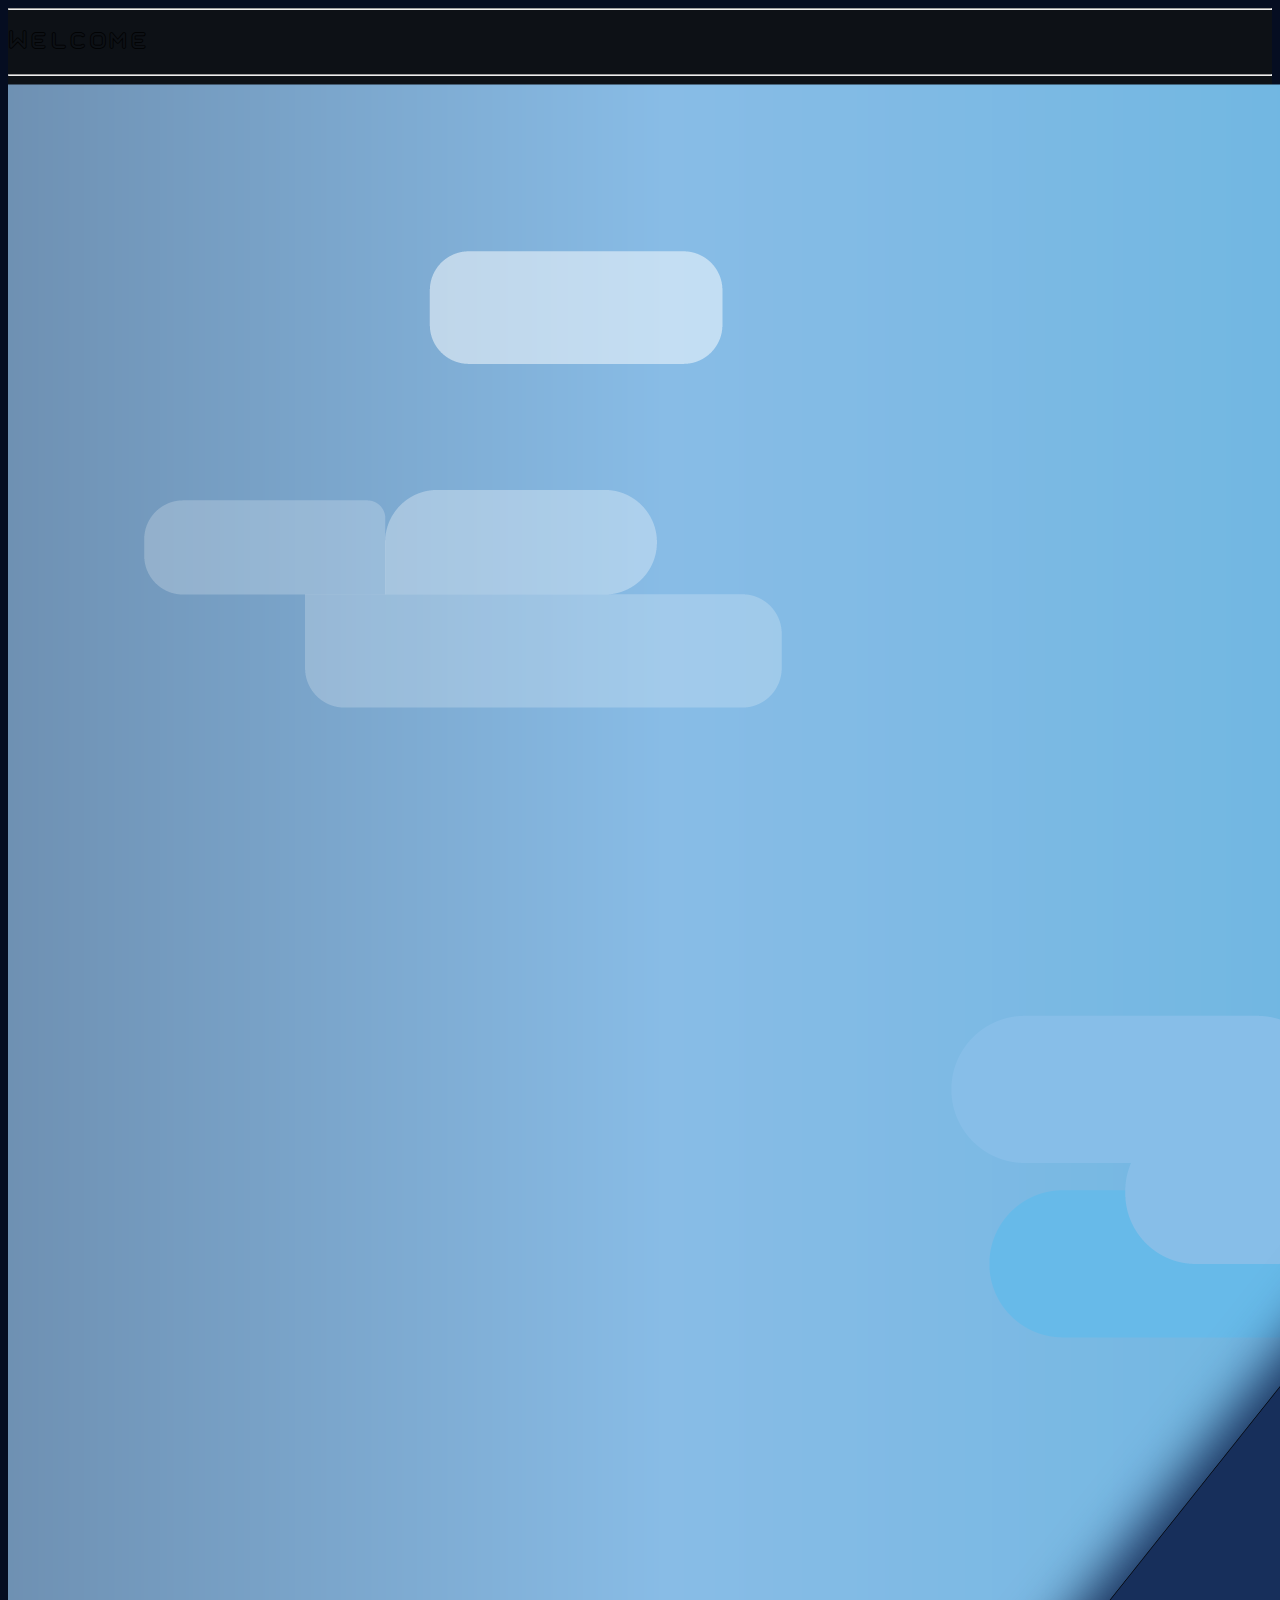
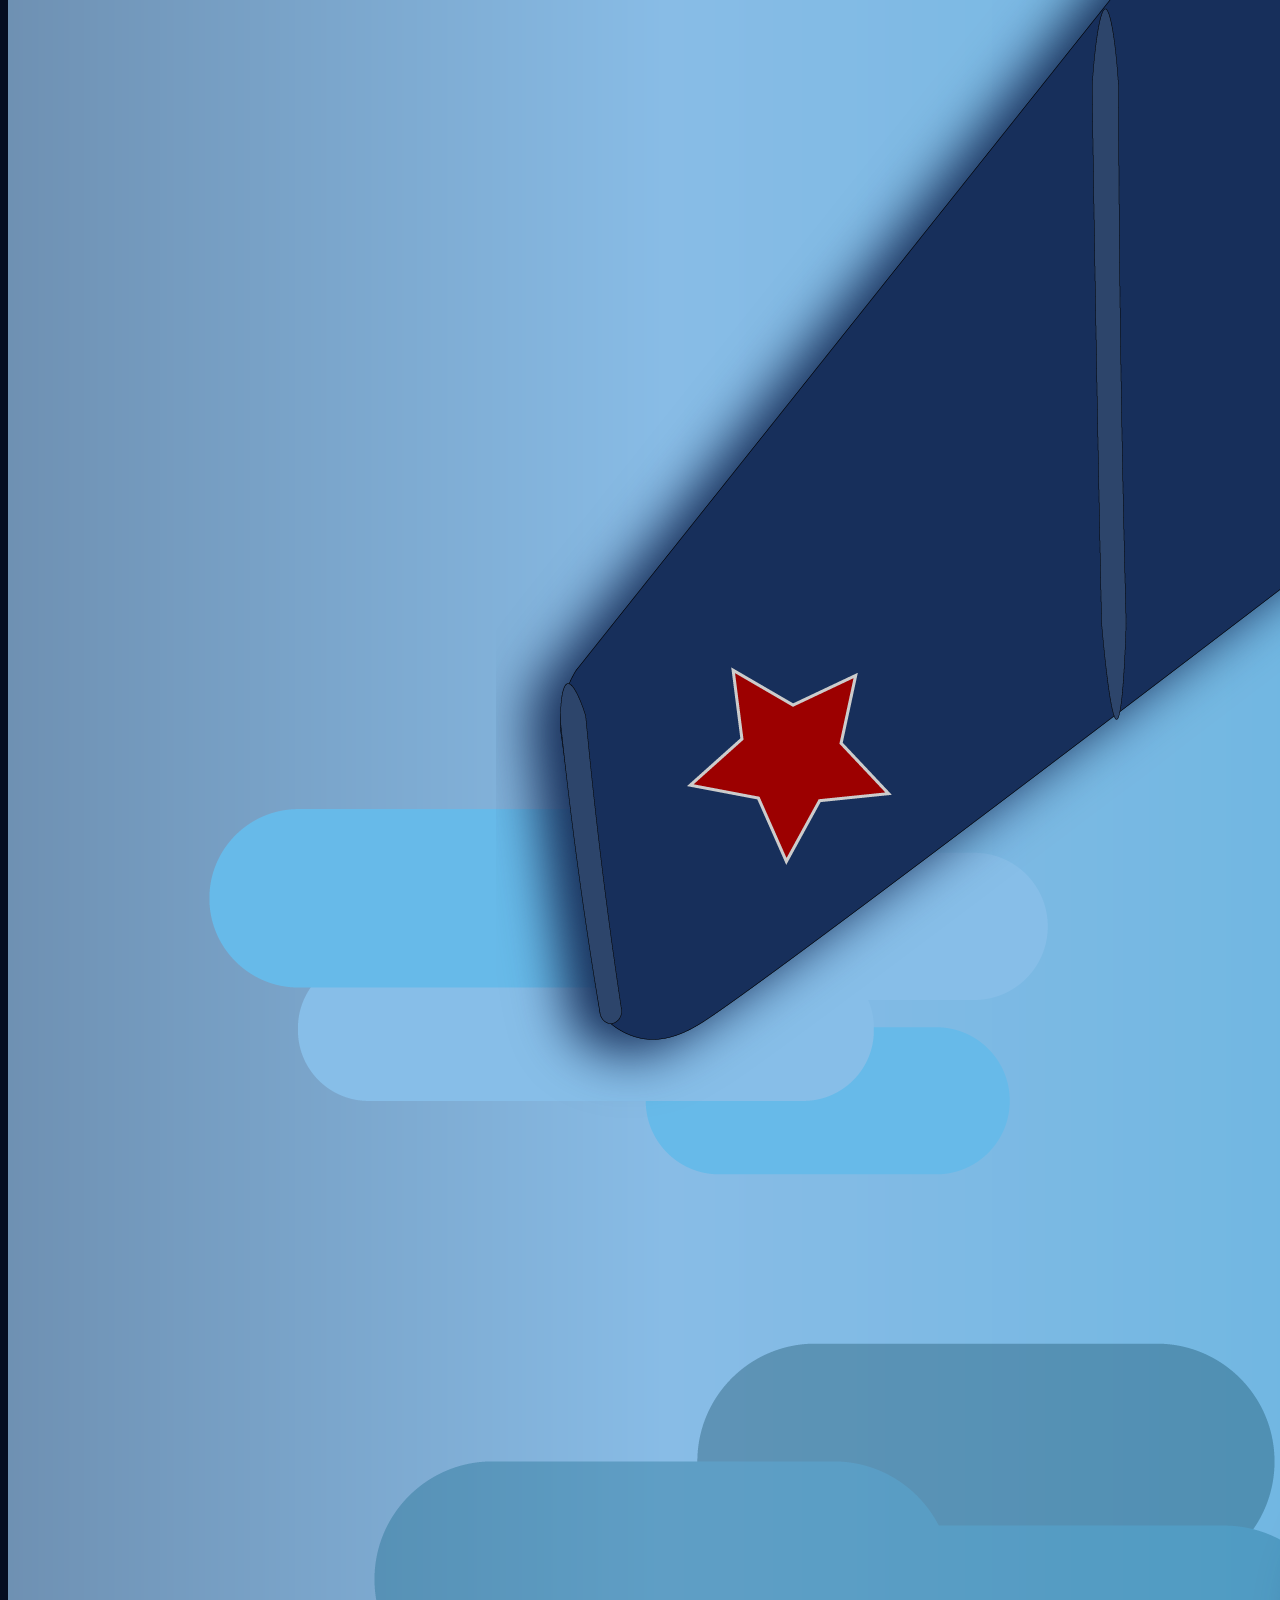
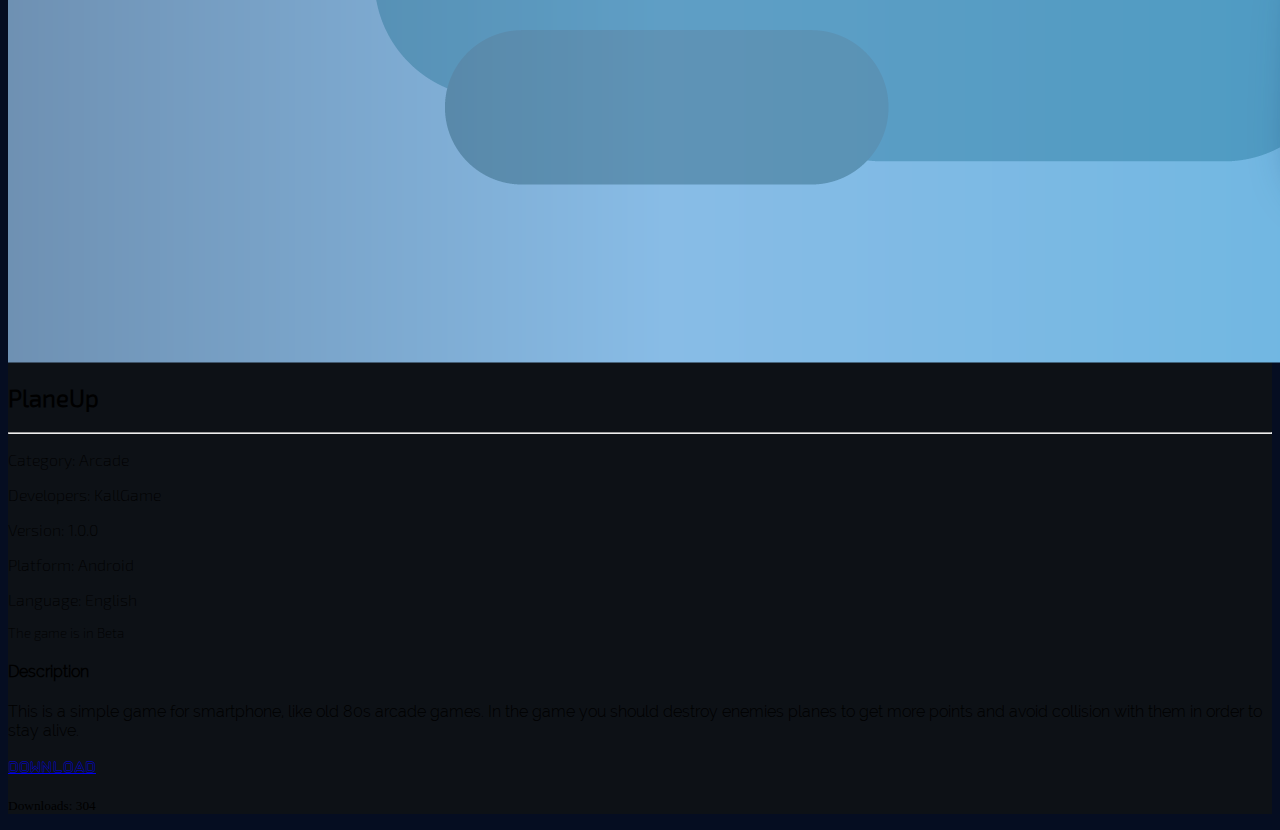
<file: index.html>
<head>
    <link href="https://cdn.jsdelivr.net/npm/bootstrap@5.0.2/dist/css/bootstrap.min.css" 
    rel="stylesheet" integrity="sha384-EVSTQN3/azprG1Anm3QDgpJLIm9Nao0Yz1ztcQTwFspd3yD65VohhpuuCOmLASjC" crossorigin="anonymous">
    <link rel="stylesheet" href="./styles.css">
    <title>
        PlaneUp
    </title>
</head>
<body class="bg-blue-dark text-white mt-2 mb-3 p-3">
    <div class="container shadow bg-gray-dark border border-dark rounded-3 p-2">
        <div class="row p-4">
            <div class="col-md-12 col-sm-9 col-xs-12 mb-5">
                <hr>
                <h2 class="mb-4 text-center taurus">
                    Welcome 
                </h2>
                <hr>
            </div>
            <div class="col-md-3 col-sm-8 col-xs-12">
                <img src="./icon.png" class="img-fluid rounded mb-3" alt="...">
            </div>
            <div class="col-md-9 col-sm-8 col-xs-12">
                <h2 class="exo">PlaneUp</h2>
                <hr> 
                <div class="exo-light">
                    <p class="mb-1"> Category: Arcade </p>
                    <p class="mb-1"> Developers: KallGame </p>
                    <p class="mb-1"> Version: 1.0.0 </p>
                    <p class="mb-1"> Platform: Android </p>
                    <p class="mb-1"> Language: English </p>
                    <p class=""><small class="text-muted">The game is in Beta </small></p>
                </div>   
            </div>
            <div class="col-md-12 col-sm-8 col-xs-12 mt-5 raleway">
                <h4><strong> Description </strong></h4>
                <p>
                    This is a simple game for smartphone, like old 80s arcade games. In the game you should destroy
                    enemies planes to get more points and avoid collision with them in order to stay alive. 
                </p>
            </div>
            <div class="d-grid gap-2 col-md-9 col-sm-8 col-xs-12 mx-auto mt-5">
                <a class="btn btn-outline-primary taurus" href="https://drive.google.com/file/d/1U3Te0Oe1_LtTO2LZ_K8-hu-MAu3RlwVH/view?usp=drivesdk" type="button">
                    <h5>DOWNLOAD</h5>
                </a>
                <p class="m-0 p-0 text-center"><small class="text-muted">Downloads: 304 </small></p>
            </div>
        </div>
    </div>
</body>
</file>
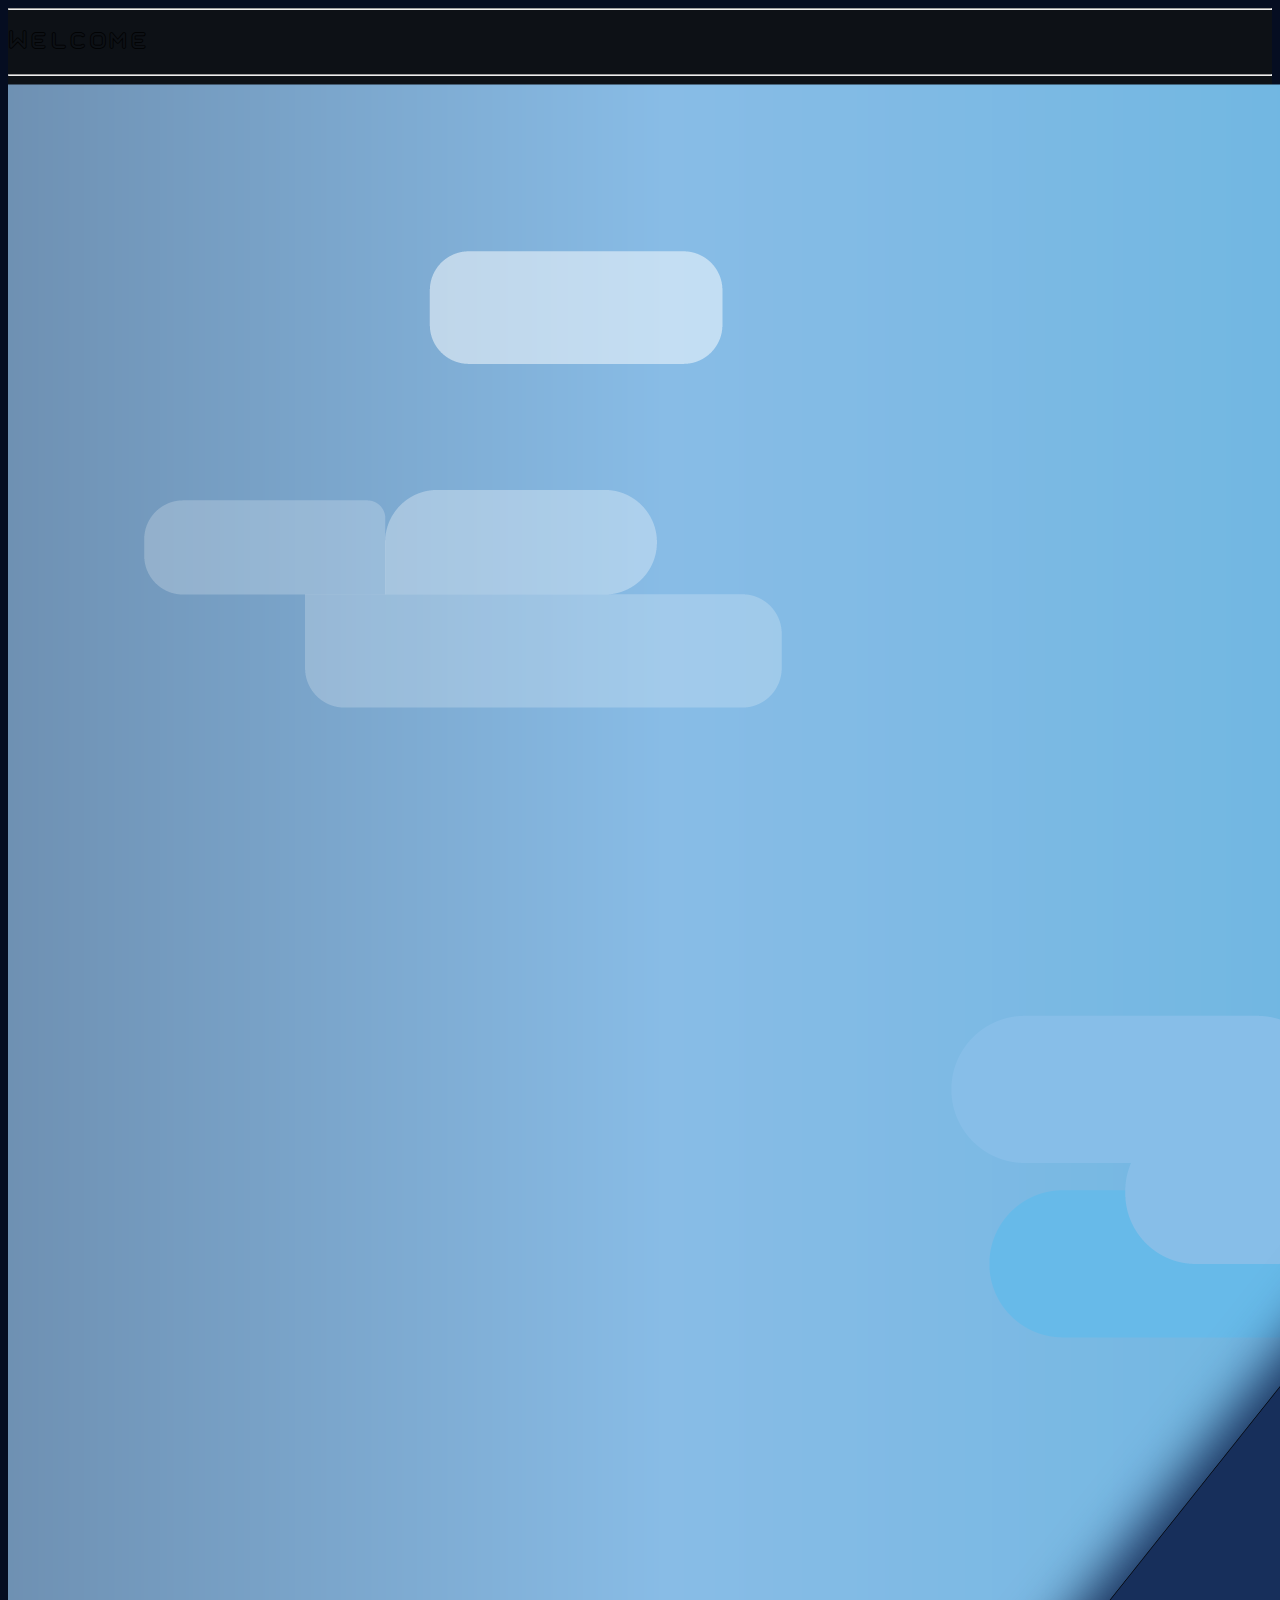
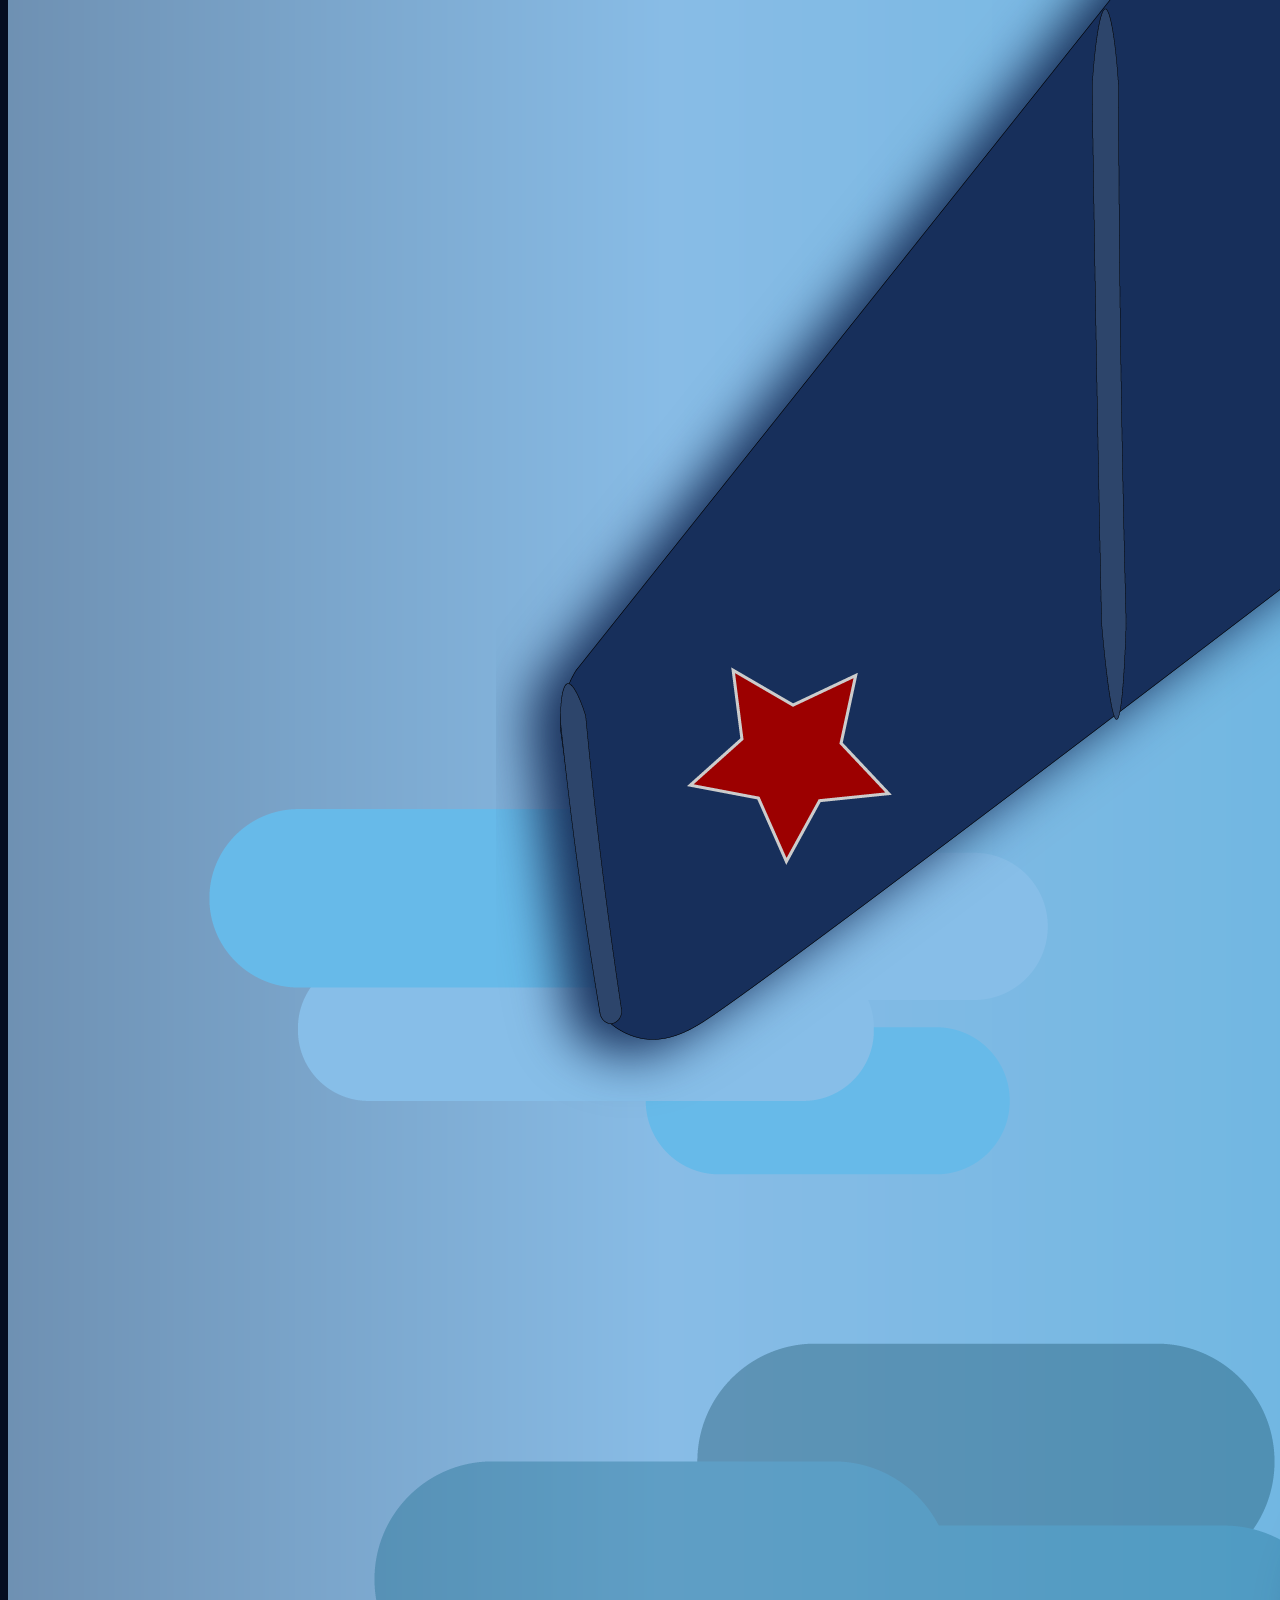
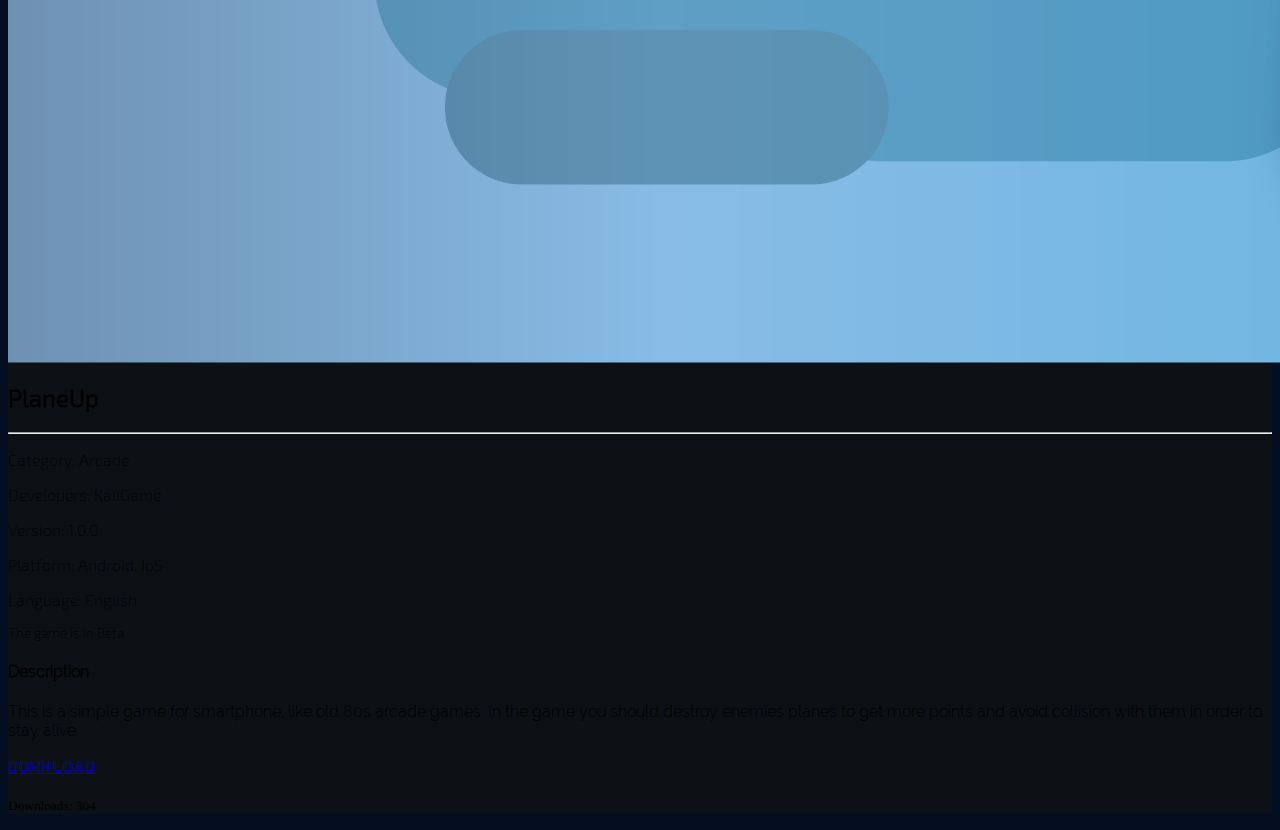
<file: main.html>
<head>
    <link href="https://cdn.jsdelivr.net/npm/bootstrap@5.0.2/dist/css/bootstrap.min.css" 
    rel="stylesheet" integrity="sha384-EVSTQN3/azprG1Anm3QDgpJLIm9Nao0Yz1ztcQTwFspd3yD65VohhpuuCOmLASjC" crossorigin="anonymous">
    <link rel="stylesheet" href="./styles.css">
    <title>
        PlaneUp
    </title>
</head>
<body class="bg-blue-dark text-white mt-2 mb-3 p-3">
    <div class="container shadow bg-gray-dark border border-dark rounded-3 p-2">
        <div class="row p-4">
            <div class="col-md-12 col-sm-9 col-xs-12 mb-5">
                <hr>
                <h2 class="mb-4 text-center taurus">
                    Welcome 
                </h2>
                <hr>
            </div>
            <div class="col-md-3 col-sm-8 col-xs-12">
                <img src="./icon.png" class="img-fluid rounded mb-3" alt="...">
            </div>
            <div class="col-md-9 col-sm-8 col-xs-12">
                <h2 class="exo">PlaneUp</h2>
                <hr> 
                <div class="exo-light">
                    <p class="mb-1"> Category: Arcade </p>
                    <p class="mb-1"> Developers: KallGame </p>
                    <p class="mb-1"> Version: 1.0.0 </p>
                    <p class="mb-1"> Platform: Android, IoS </p>
                    <p class="mb-1"> Language: English </p>
                    <p class=""><small class="text-muted">The game is in Beta </small></p>
                </div>   
            </div>
            <div class="col-md-12 col-sm-8 col-xs-12 mt-5 raleway">
                <h4><strong> Description </strong></h4>
                <p>
                    This is a simple game for smartphone, like old 80s arcade games. In the game you should destroy
                    enemies planes to get more points and avoid collision with them in order to stay alive. 
                </p>
            </div>
            <div class="d-grid gap-2 col-md-9 col-sm-8 col-xs-12 mx-auto mt-5">
                <a class="btn btn-outline-primary taurus" href="https://www.youtube.com/watch?v=B7oCXYz5qv0&t=1533s" type="button">
                    <h5>DOWNLOAD</h5>
                </a>
                <p class="m-0 p-0 text-center"><small class="text-muted">Downloads: 304 </small></p>
            </div>
        </div>
    </div>
</body>
</file>
<file: styles.css>
@font-face {
    font-family: exo;
    src: url(./Exo2.0-Light.otf);
}

@font-face {
    font-family: exo-light;
    src: url(./Exo2.0-ExtraLight.otf);
}

@font-face {
    font-family: raleway;
    src: url(./Raleway-Light.ttf);
}

@font-face {
    font-family: raleway-light;
    src: url(./Raleway-ExtraLight.ttf);
}

@font-face {
    font-family: taurus;
    src: url(./Taurus-Mono-Outline-Bold.otf);
}

.exo { 
    font-family: exo;
  }

.exo-light { 
    font-family: exo-light;
}

.raleway { 
    font-family: raleway;
  }

.raleway-lightt { 
    font-family: raleway-light;
}

.taurus{
    font-family: taurus;
}

.bg-blue-dark{
    background-color: #050d21;
}
.bg-gray-dark{
    background-color: #0d1116;
}
</file>
